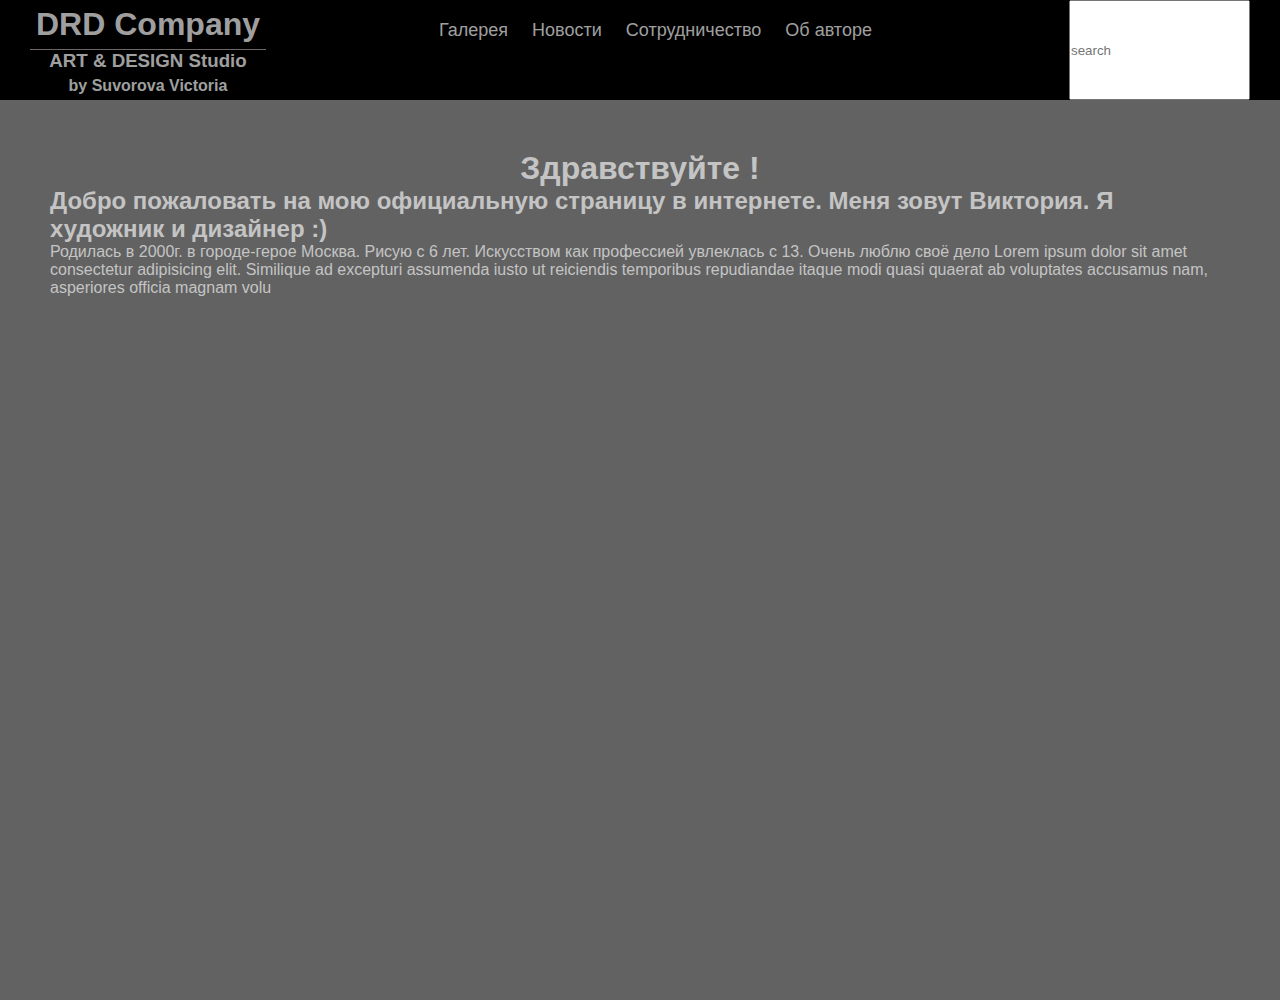
<file: about.html>
<!DOCTYPE html>
<html lang="ru">
<head>
  <meta charset="UTF-8">
  <meta name="viewport" content="width=device-width, initial-scale=1.0">
  <title>DRD Company</title>
  <link rel="stylesheet" href="./styles/style.css">
  <script src="./javascript/main.js" defer></script>
</head>
<body>
  <header class="header">
    <div class="logo">
      <h1 class="logo-title">DRD Company</h1>
      <h3 class="logo-subtitle">ART & DESIGN Studio</h3>
      <h4 class="logo-subtitle">by Suvorova Victoria</h4>
    </div>
    <nav class="navigation">
      <ul class="navbar">
        <li class="navbar-item" id="gallery">Галерея</li>
        <li class="navbar-item" id="news"> Новости</li>
        <li class="navbar-item" id="cooperataion">Сотрудничество</li>
        <li class="navbar-item" id="about">Об авторе</li>
      </ul>
    </nav>
    <input  class="search-input" type="search" placeholder="search">
  </header>
  <main class="main-wrapper">
    <div class="about-box">
      <h1 class="about-hello">Здравствуйте !</h1> <h2 class="about-hello-me">Добро пожаловать на мою официальную страницу в интернете. Меня зовут Виктория. Я художник и дизайнер :) </h2>
     <p class="about-hello-description"> Родилась в 2000г. в городе-герое Москва. 
      Рисую с 6 лет. Искусством как профессией увлеклась с 13. Очень люблю своё дело Lorem ipsum dolor sit amet consectetur adipisicing elit. Similique ad excepturi assumenda iusto ut reiciendis temporibus repudiandae itaque modi quasi quaerat ab voluptates accusamus nam, asperiores officia magnam volu</p>
    </div>
  </main>
  
</body>
</html>
</file>
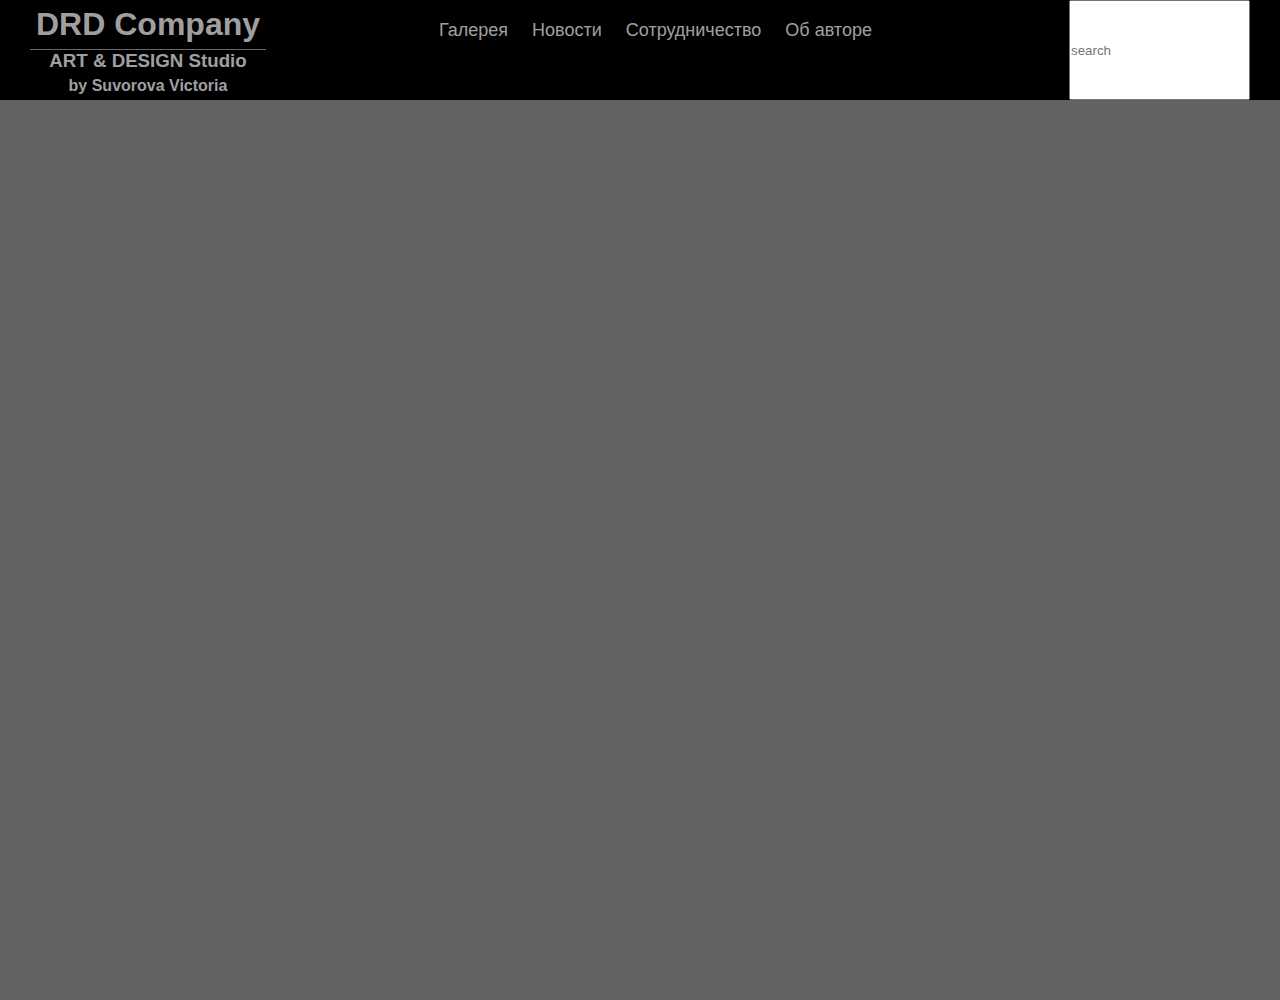
<file: cooperation.html>
<!DOCTYPE html>
<html lang="ru">
<head>
  <meta charset="UTF-8">
  <meta name="viewport" content="width=device-width, initial-scale=1.0">
  <title>DRD Company</title>
  <link rel="stylesheet" href="./styles/style.css">
  <script src="./javascript/main.js" defer></script>
</head>
<body>
  <header class="header">
    <div class="logo">
      <h1 class="logo-title">DRD Company</h1>
      <h3 class="logo-subtitle">ART & DESIGN Studio</h3>
      <h4 class="logo-subtitle">by Suvorova Victoria</h4>
    </div>
    <nav class="navigation">
      <ul class="navbar">
        <li class="navbar-item">Галерея</li>
        <li class="navbar-item">Новости</li>
        <li class="navbar-item">Сотрудничество</li>
        <li class="navbar-item">Об авторе</li>
      </ul>
    </nav>
    <input  class="search-input" type="search" placeholder="search">
  </header>
  <main class="main-wrapper">
    <div class="cooperation">
      <h1 class="coop-title">По вопросам сотрудничества<br/>обращайтесь:</h1>

      <div class="coop-box">

      <div class="email-box">
        <img class="social-img" src="./img/google-plus.svg" alt="e-mail">
        <h1>e-mail</h1>
       
      </div>

      <div class="insta-box">
        <img class="social-img" src="./img/instagram.svg" alt="inst">
        <h1>instagram</h1>
      </div>

      <div class="vk-box">
        <img class="social-img" src="./img/vk.svg" alt="vk">
        <h1>vkontakte</h1>
      </div>

         <div class="email-modal">
        <h1 class="email-modal_title">По вопросу сотрудничества отправьте письмо на почту</h1>
        <h2 class="email-modal_link">Suvorova@drd.art</h2>
        <span class="close-modal">×</span>
      </div>

      <div class="instagram-modal">
        <h1 class="instaram-modal_title">По вопросу сотрудничества напишите мне в Директ</h1>
        <h2 class="instagram-modal_link">instagramm.com/doctorromdom</h2>
        <span class="close-modal">×</span>
      </div>

      <div class="vk-modal">
        <h1 class="vk-modal_title">По вопросу сотрудничества свяжитесь со мной ВКонтакте</h1>
        <h2 class="vk-modal_link">vk.com/chuftaraz</h2>
        <span class="close-modal">×</span>
      </div>


      </div>

     
      
      <div class="what-about">
      
          <h1>Готова выслушать Ваше предложение по вопросам совместных проектов.<br/> Так же принимаю заказы на исполнения:</h1>
        <ul class="about-list">
          <li class="about-list_item">Личных портретов</li>
          <li class="about-list_item">Корпоративных логотипов</li>
          <li class="about-list_item">Разработка графического дизайна</li>
        </ul>
       
      </div>

    </div>
  </main>
  
</body>
</html>
</file>
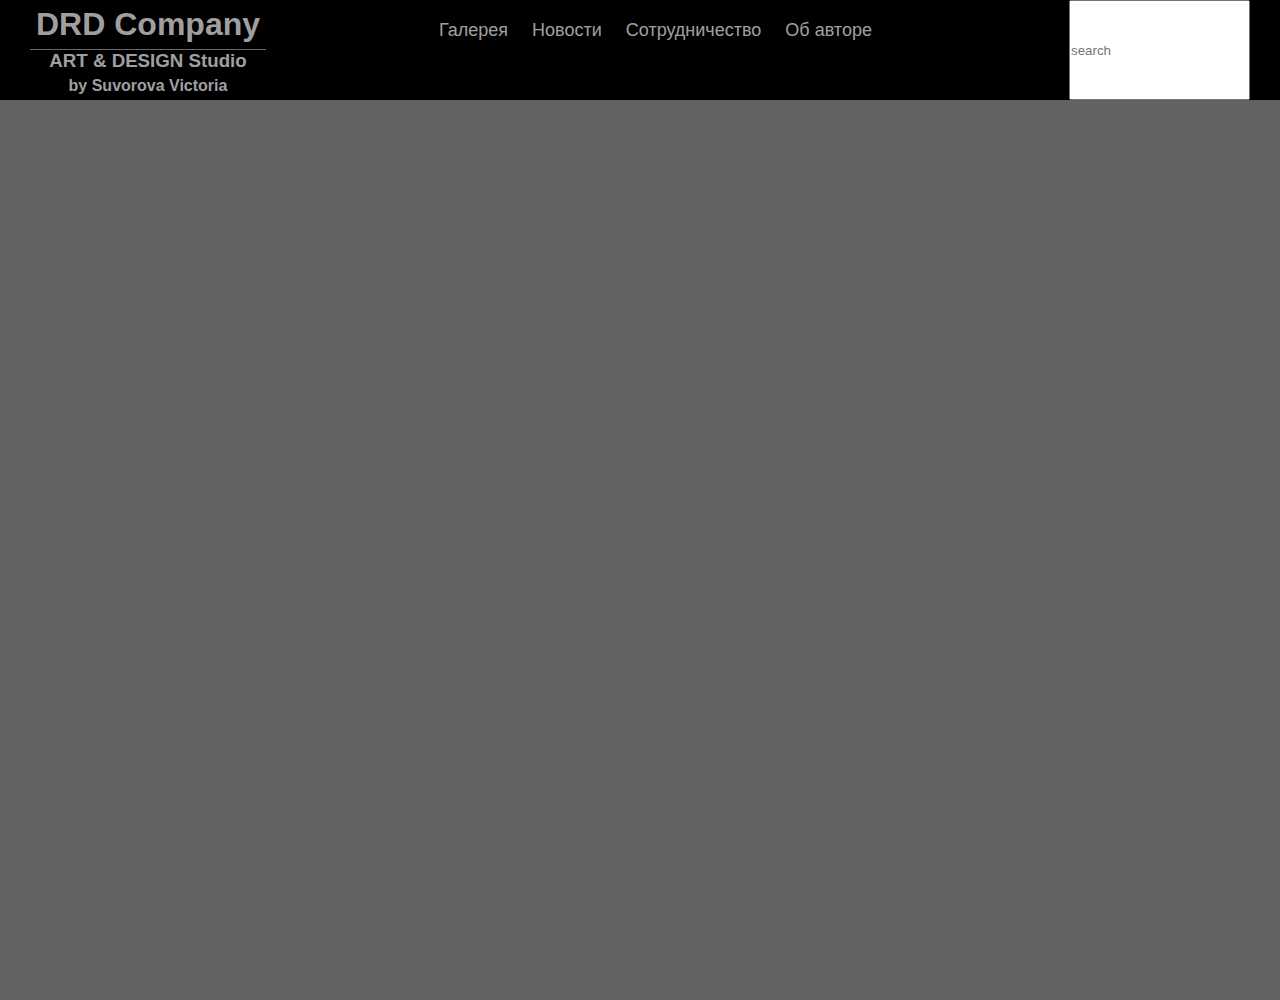
<file: news.html>
<!DOCTYPE html>
<html lang="ru">
<head>
  <meta charset="UTF-8">
  <meta name="viewport" content="width=device-width, initial-scale=1.0">
  <title>DRD Company</title>
  <link rel="stylesheet" href="./styles/style.css">
  <script src="./javascript/main.js" defer></script>
</head>
<body>
  <header class="header">
    <div class="logo">
      <h1 class="logo-title">DRD Company</h1>
      <h3 class="logo-subtitle">ART & DESIGN Studio</h3>
      <h4 class="logo-subtitle">by Suvorova Victoria</h4>
    </div>
    <nav class="navigation">
      <ul class="navbar">
        <li class="navbar-item" id="gallery">Галерея</li>
        <li class="navbar-item">Новости</li>
        <li class="navbar-item">Сотрудничество</li>
        <li class="navbar-item">Об авторе</li>
      </ul>
    </nav>
    <input  class="search-input" type="search" placeholder="search">
  </header>
  <main class="main-wrapper">
    <div class="news-box">
      <container class="news-title">
        <div class="news-title-image">
          <img src="./img/gallery/item10.jpg" alt="">
        </div>

        <div class="news-title_description">
          <h2>Lorem ipsum dolor, sit amet consectetur adipisicing elit. Eaque, non.</h2>
        </div>

      </container>
      <container class="news">
        <h1 class="news-text-title">Lorem ipsum dolor sit amet, consectetur adipisicing elit. Nobis, dolor.</h1>
        <h3 class="news-text">Lorem ipsum dolor sit amet consectetur adipisicing elit. Natus voluptas dolorum vitae blanditiis commodi rerum enim, reprehenderit repellendus, et illum porro impedit quaerat ex eum minima explicabo culpa veritatis deleniti nam magnam suscipit facilis? Provident impedit necessitatibus tempora nam placeat, ut dolorem quam aut in odio beatae similique minima. Nesciunt deserunt dolores quo! Nihil sapiente repellendus mollitia odio voluptate obcaecati!</h3>
        <div class="under-news-text">
          <span class="undew-news-text-date">03 february 2021</span>
          <span>posted by: Suvorova ART</span>
        </div>
      </container>
    </div>
  </main>
  
</body>
</html>
</file>
<file: styles/style.css>
* {
  box-sizing: border-box;
  margin: 0;
  padding: 0;
    font-family: -apple-system,
    BlinkMacSystemFont,
    'Segoe UI',
    Roboto,
    Oxygen,
    Ubuntu,
    Cantarell,
    'Open Sans',
    'Helvetica Neue',
    sans-serif;
}

body {
  
  background: rgba(0, 0, 0, 0.616); 
  color: rgba(255, 255, 255, 0.637);
  
}

.header {
  display: flex;
  flex-direction: row;
  justify-content: space-between;
  padding: 10px 30px;
  padding-top: 0;
  padding-bottom: 0;
  background: black;

}

.menu-icon {
  display: none;
  padding: 20px;
}

.navbar {
  list-style-type: none;
   display: flex;
   flex-direction: row;
   padding: 20px;
}

.navbar-item {
  margin-right: 20px;
  cursor: pointer;
  padding-bottom: 5px;
  padding-right: 4px;
  border-bottom: none;
  transform: translate(0);
  font-size: 18px;
}

.navbar-item:hover {

}

.navbar-item.active {
    font-size: 22px;
    transform: translate(8%);
    transition: 0.3s linear;
    margin-right: 30px;
    color: rgb(255, 255, 255);
}
/* 
.search-input {
  margin-top: 20px;
  margin-bottom: 40px;
} */

 .menu-modal {
    display: flex;
    flex-direction: column;
      align-items: center;
   position: absolute;
   background: rgb(39, 39, 39);
   top: 101px;
   bottom: 0;
   right: 0;
   left: 110%;
   z-index: 999;
   transition: all 0.3s linear;
   overflow: hidden;
 }

 .menu-modal.active {
   left: 30%;
 }

 .modal-nav {
   display: flex;
   flex-direction: column;
   position: relative;
   list-style-type: none;
   padding: 20px;
   padding-left: 20%;
   

 }

 .modal-nav-item {
   padding: 10px;
  line-height: 28px;
 
  
 }

 .modal-nav-item.active {
   color: white;
   transition: all 0.3s linear;
   transform: scale(1.1);
 }

 .user-modal {
   display: flex;
   flex-direction: column;
   justify-content: center;
   align-items: center;
   padding: 15px;
 }

 .user-modal-img {
   padding: 10px;
 }

 .user-modal-img img {
   width: 100px;
   height: 100px;
   border-radius: 50%;
 }


 .close-menu {
    cursor: pointer;
   
   font-size:55px;
   
 }

.user-container {
  display: flex;
  flex-direction: row;
  
}

.user-container-title {
  padding: 30px;
}

.user-image img {
  width: 100px;
  height: 100px;
  border-radius: 50%;
  padding: 10px;
}

.logo {
  text-align: center;
  padding: 0;
  cursor: pointer;
}

.logo-title {
  border-bottom: 1px solid rgb(110, 103, 103);
  padding: 6px;

}

.logo-subtitle {
 
  padding-bottom: 5px;
  
}

/*  HEADER END */

/*  WELCOME ON BOARD YEAH */

.welcome-on-board {
  display: flex;
  flex-direction: column;
}

.welcome-page {
  margin: 20px;
  text-align: center;
}

.image-slider {
  border: 1px solid rgb(95, 91, 91);
  /* background-image: url("../img/ggdd.jpg");
  background-size: cover; */
  background: rgba(0, 0, 0, 0.74);
  border-radius: 10px;
  border-bottom-right-radius: 40px;
  margin: 30px;
  display: flex;
  flex-direction: row;
  justify-content: center;
  align-items: center;
  flex-wrap: wrap;
}

.image-slider img{
  object-fit: cover;
  width: 400px;
  height: 450px;
  padding: 30px;
  border-radius: 10px;
  cursor: pointer;
  filter: opacity(65%);

}

.main-wrapper {
  display: flex;
  justify-content: center;
  align-items: flex-start;
  
  min-height: 100vh;
  height: auto;
  flex: 1 0 auto;
}


.gallery-box {
    display: none;
    flex-direction: row;
    justify-content: center;
    flex-wrap: wrap;
    width: 100%;
    max-width: 1200px;
    margin-top: 0;
    position: relative;
    z-index: 1;
}

 .gall-title {
   margin-bottom: 60px;
   margin-top: 20px;
   border-bottom-left-radius: 10px;
   border-bottom-right-radius: 10px;
   width: 80%;
   display: flex;
   flex-direction: row;
   justify-content: space-between;
   align-items: flex-start;
   font-size: 22px;
   position: relative;
   z-index: 1;
 }

 .gall-title h2 {
   font-weight: 400;
   padding: 40px;
 }

 .gall-title-image img {
   position: relative;
   width: 200px;
   height: 200px;
   border-radius: 50%;
   object-fit: cover;
   filter: hue-rotate(90deg);
   filter: drop-shadow(16px 16px 20px rgb(18, 18, 19));

 }



.card-gallery {
  align-items: center;
  width: 40%;
  margin: 30px;
  background: rgba(15, 15, 15, 0.945);
  border-radius: 6px;
  padding-bottom: 6px;
  display: flex;
  flex-direction: column;
  justify-content: space-between;
  align-items: stretch;
  position: relative;
  
  
}

.card-image:hover {
  transform: scale(1.1);
  border-radius: 20px;
}

.card-post:hover {
  top: 0;
}

.card-title,
.card-description,
.card-date {
  padding: 10px;
  margin: 10px;
}

.card-date {
  color: white;
}

.card-date-like {
  display: flex;
  flex-direction: row;
  justify-content: space-between;
  align-items: center;
}

.like_img {
  padding: 10px;
  margin-right: 20px;
  cursor: pointer;
  transition: all 0.6s ease;
}


.like_img.active {
  fill: black;
  background: rgba(243, 38, 38, 0.747);
  border-radius: 10px;
  margin-right: 10px;
  margin-bottom: -10px;

}




.card-title {
  font-weight: 600;
  text-align: center;
  
}

.card-image {
  max-width: 100%;
  padding: 2px;
  cursor: pointer;
  height: 50vh;
  object-fit: cover;
  transition: all 0.3s ease;
}

.like_img {

}

/*  GALLERY END */

.cooperation {
  display: none;
  z-index: 1;
  flex-direction: column;
  flex-wrap: wrap;  
}

.coop-title {
  margin: 20px;
  text-align: center;
  font-weight: 400;
}

.coop-box {
  display: flex;
  flex-direction: row;
  justify-content: space-between;
  max-width: 1200px;
  width: 100%;
  margin: 60px 20px;
  padding: 60px 60px;
  border-bottom: 1px solid rgba(0, 0, 0, 0.575);
}

.email-box,
.insta-box,
.vk-box {
  
  padding: 5px;
  margin: 20px;
  display: flex;
  flex-direction: column;
  justify-content: space-around;
  align-items: center;
   color:rgba(0, 0, 0, 0.616);
   font-size: 0;
   border-radius: 20px;
   cursor: pointer;
   transition: 0.4s linear;
}


.social-img {
  width: 150px;
  height: 150px;
  margin-bottom: 30px;
  padding: 0px;
  margin: 5px;
  
}

.social-modal {
 position: absolute;
 top: 50%;
 left: 50%;
 max-width: 350px;
 width: 100%;
 transform: translate(-50%, -50%);
 height: 150px;
 padding: 10px;
 background-color: rgb(71, 71, 71);
 border: 1px solid rgba(240, 236, 236, 0.719);
 border-radius: 20px;
 border-bottom-left-radius: 0;
 border-top-right-radius: 15px;
 z-index: 999;
 font-family: arial,
 sans-serif;
 font-size: 14px;
 box-shadow: 0 4px 16px rgba(0, 0, 0, 0.2);
 transition: top 0.5s;
 display: none;
 flex-direction: column;
 align-items: center;
 justify-content: space-evenly;
 position: fixed;

}

.social-modal_title {
  font-size: 16px;
  
}

.social-modal_link {
  color: rgb(45, 233, 45);
  border-bottom: 1px solid rgba(255, 255, 255, 0.575);
  padding: 8px;
  cursor: pointer;
}

.open {
  display: flex;
}

.close-modal {
  position: absolute;
  top: 0;
  right: 0;
  padding: 6px;
  padding-top: 5px;
  padding-right: 10px;
  padding-left: 15px;
  font-size: 33px;
  cursor: pointer;
  
}

.email-modal_title {
  text-align: center;
}

.email-modal_link {
  cursor: pointer;
}

.email-modal_link:hover {
  color: rgb(91, 173, 91);
}


/*  COOPERATION END */

.about-box {
  display: flex;
  flex-direction: column;
  justify-content: center;
  align-items: center;
  margin: 30px 30px;
  padding: 20px;
}


/*  NEWS */

.news-box {
  display: none;
  flex-direction: column;
  align-items: center;
  justify-content: center;
}

.news-title {
  margin-top: 20px;
  border-bottom-left-radius: 10px;
  border-bottom-right-radius: 10px;
  width: 80%;
  display: flex;
  flex-direction: row;
  justify-content: space-around;
  align-items: flex-start;
  font-size: 22px;
}

.news-title h2 {
  font-weight: 400;
  padding: 40px;
}

.news-title-image img {
  position: relative;
  width: 200px;
  height: 200px;
  border-radius: 50%;
  object-fit: cover;
  filter: hue-rotate(90deg);
  filter: drop-shadow(16px 16px 20px rgb(18, 18, 19));
 
}


.news {
  margin-top: 80px;
  display: block;
  width: 80%;
  background:rgba(0, 0, 0, 0.438);
  border-radius: 10px;
  max-width: 1200px;
}

.news h1 {
  padding: 20px;
  padding-top: 10px;
  padding-bottom: 30px;
  margin-bottom: 20px;
  border-bottom: 1px solid rgba(0, 0, 0, 0.26);
  font-weight: 400;
}

.news h3 {
  padding: 10px;
  border-bottom: 1px solid rgba(0, 0, 0, 0.26);

}

.news-text {
  margin: 20px;
  line-height: 30px;
}


.news-text-image {
  display: flex;
  flex-direction: row;
  justify-content: center;
  align-items: center;
}

.news-text-image img {
  width: calc(100% - 50px);
  max-width: 900px;
}

.under-news-text {
  display: flex;
  flex-direction: row;
  justify-content: space-between;
  padding: 20px;
}

.news-author {
  text-decoration: none;
  color: rgba(15, 179, 15, 0.74);
}

.about-author {
  display: none;
  flex-direction: row-reverse;
  justify-content: space-between;
  width: 90%;
  max-width: 1000px;
  margin: 50px;
  background: gray;
  border-radius: 10px;
}

.author-photo {
  display: flex;
  justify-content: space-between;
  flex-direction: column;
  align-items: flex-end;
  width: 100%;
  height: 100%;
  
}

.author-photo img {
  border-radius: 10px;
  object-fit: cover;
  width: 100%;
}

.author-cry {
  display: none;
  justify-content: flex-end;
  align-items: flex-end;
  padding: 20px;
}

.author-cry img {
  width: 200px;
  
}

.author-bio {
  display: flex;
  flex-direction: column;
  padding: 20px;
  width: 100%;
}

.author-bio_title {
  margin-bottom: 10px;
}

.author-description {
  display: flex;
  flex-direction: column;
  justify-content: space-evenly;
 
}

.author-bio_text {
  margin-bottom: calc(20% - 10px);
  line-height: 26px;
}

.author-photo img {
  width: 60%;
  
}

/*  DONAT STARTED */

.donat-button {
  background: rgba(0, 0, 0, 0.705);
  color: rgb(248, 248, 248);
  font-size: 16px;
  border: none;
  border-radius: 8px;
  line-height: 32px;
  cursor: pointer;
  font-weight: 600;
  padding: 10px;
  width: 100%;
  display: flex;
  flex-direction: row;
  justify-content: space-around;
  align-items: center;
  border: 2px solid rgb(182, 185, 181);
  
}

.donat-button.active {
  border: 3px solid rgba(70, 240, 36, 0.651);
  border-bottom-left-radius: 0;
  border-bottom-right-radius: 0;
  border-bottom: 1px dashed rgba(70, 240, 36, 0.651);
  transition: all 0.8s ease;
  
}

.donat-page {
  display: flex;
  flex-direction: row;
}

.donat-wrap {
  display: flex;
  flex-direction: row;

}

.donat-wrapper {
  background: rgb(90, 89, 89);
  border: 3px solid rgba(70, 240, 36, 0.651);
  border-top: none;
  display: none;
  flex-direction: column;
  justify-content: flex-start;
  align-items: flex-start;
  border-bottom-left-radius: 8px;
  border-bottom-right-radius: 8px;
  position: relative;
  

}

.donat-title {
  display: flex;
  align-self: center;
  margin-bottom: 20px;
  margin-top: 10px;
  font-weight: 400;
}

.donat-location {
  padding-bottom: 10px;
  display: flex;
  align-self: flex-start;
  padding-left: 8px;
  font-weight: 800;
}



.donating-addres {
  padding-left: 15px;
  color: rgb(71, 231, 71);
  display: flex;
  align-self: flex-end;
  flex-wrap: wrap;
}

.donat-thank-you {
   display: flex;
   align-self: center;
   margin-bottom: 20px;
   margin-top: 10px;
   font-weight: 200;
   
}

.donating-checked {
  display: flex;
  align-self: center;
  margin-bottom: 10px;
  cursor: pointer;
}

.donating-checked:hover {
  filter: opacity(50%);
}


/* ORDER START  */

.get-order {
  position: absolute;
  bottom: 0;
  right: 5px;
  display: flex;
  flex-direction: column;
  align-items: center;
  border: 1px dashed white;
  background: grey;
  padding: 5px;
  border-radius: 20px;
  width: 150px;

}

.order-wrapper {
  margin-top: 60px;
  display: flex;
  flex-direction: column;
  max-width: 200px;
  
}

.order-form {
  border: 1px solid white;
  background: rgb(31, 28, 28);
  border-radius: 10px;
  padding: 15px;
  margin-top: 30px;
  display: none;
  flex-direction: column;
  position: absolute;
  top: 0;
  left:0;
  right: 0;
  z-index: 999;
  transition: all 0.5s ease;
  
  
}

.order-form-title {
  padding: 10px;
  padding-bottom: 20px;
  margin-top: 20px;
}

.orders-label {
  display: flex;
  flex-direction: column;
  width: 100%;
  padding: 10px;
}

.order-inputs {
  border: 0;
  padding: 10px;
  border-radius: 2px;
  margin-top: 5px;
}

.form-buttons {
  display: flex;
  flex-direction: row;
  justify-content: space-between;
  padding: 10px;
  
}

.order-button {
  width: 40%;
  border: 0;
  padding: 10px;
  border-radius: 3px;
  background: rgb(211, 207, 207);
}

.order-submit {
  background: rgba(32, 236, 32, 0.808);
  color: rgb(0, 0, 0);
}

.close-form {
  font-size: 32px;
  cursor: pointer;
  position: absolute;
  top: 0;
  right:0;
  padding: 10px;
  margin-left: 10px;
}

/*  FOOTER-START */

.footer {
  margin-top: 30px;
  background: black;
  padding: 30px;
  display: flex;
  flex-direction: row;
  justify-content: space-between;
  width: 100%;
  flex-shrink: 0;
  
}

.footer-rigths {
  padding: 20px;
  cursor: pointer;
}

.footer-created {
  padding: 20px;
  cursor: pointer;
}

/*  FOOTER END */


/*  MEDIA */

@media (max-width: 1100px) {
  .navigation {
    display: none;
  }

  /* .navbar {
    display: none;
    flex-direction: column;
    justify-content: center;
    line-height: 32px;
    
  } */

    .header {
      justify-content: space-between;
      align-items: center;
    }

    .menu-icon {
      display: flex;
      align-self: center;
     
    }


    
  .gallery-box {
    
    flex-direction: column;
    justify-content: center;
    align-items: center;
    width: 80%;
    
  }


  .card-gallery {
    width: 100%;
    margin: 0 auto;
    margin-top: 40px;
    margin-bottom: 30px;
    
  }


  .coop-box {
    justify-content: space-evenly;
  }
}

@media (max-width: 990px) {
     .about-author {
       flex-direction: column;
       justify-content: center;
       align-items: center;
       width: 100%;
     }

     .author-photo {
       justify-content: center;
       align-items: center;
       width: 80%;
     }

     .author-cry {
       display: none;
       justify-content: center;
       align-items: center;
     }

     .author-cry img {
       width: 200px;
     }

     .donat-location {
       flex-direction: column;
       padding-top: 10px;
     }

     #btc {
       font-size: 14px;
       display: flex;
       align-self: center;
       padding-left: 1px;
     }
}

@media (max-width: 780px) {
  .user-container {
    display: none;
  }

  .card-image:hover {
    transform: none;
    border-radius: none;
  }

  .card-gallery {
    border-radius: 0;
    margin-top: 30px;
  }

  .cooperation {
    width: 100%;
  }

  .coop-box {
    flex-direction: column;
    margin-top: 10px;
    margin: 0 auto;
  }

 

  .footer {
    flex-direction: column;
    justify-content: center;
    align-items: center;
  }
 
  .footer-rigths {
    border-left: 1px dashed gray;
    border-bottom: 1px solid gray;
  }

  .footer-created {
    border-right: 1px dashed gray;
  }
}

@media (max-width: 680px) {

  .author-bio {
    width: 80%;
  }
  
}

@media (max-width: 550px) {

  .modal-nav {
    padding-left: 0px;
  }

  .header {
    padding-right: 5px;
    padding-left: 15px;
  }

  .news-title-image img {
    width: 160px;
    height: 160px;
  }

  .news {
    width: 100%;
    border-radius: 0;
  }

  .news-title {
    align-items: center;
  }

  .news-text-title {
    font-size: 20px;
  }

  .news-title_description h2 {
    font-weight: 400;
    font-size: 22px;
    border-right: 1px solid gray;
    padding-right: 23px;
  }

    .gall-title {
      padding-top: 25px;
      padding-bottom: 60px;
      margin-top: 20px;
      justify-content: space-evenly;
      align-items: center;
      margin-bottom: 10px;
      
      z-index: 1;
      

    }

    .gall-text-title {
      font-size: 20px;
    }

    .gall-title_description h2 {
      font-weight: 400;
      font-size: 22px;
      padding-right: 16px;
      padding-left: 20px;
      border-right: 1px solid gray;
     
    }

    .gallery-box {
      width: 100%;
    }

      .gall-title-image img {
        width: 160px;
        height: 160px;
      }

      .gallery-card img {
        height: auto;
      }

      .about-author {
        margin: 5px;
        margin-top: 30px;
      }

       .author-bio {
         width: 100%;
       }

       .author-photo {
         width: 100%;
       }

       .author-photo img {
         width: 100%;
       }

       .donat-thank-you {
         padding: 0px;
       }

       .coop-title {
        
       }
}
</file>
